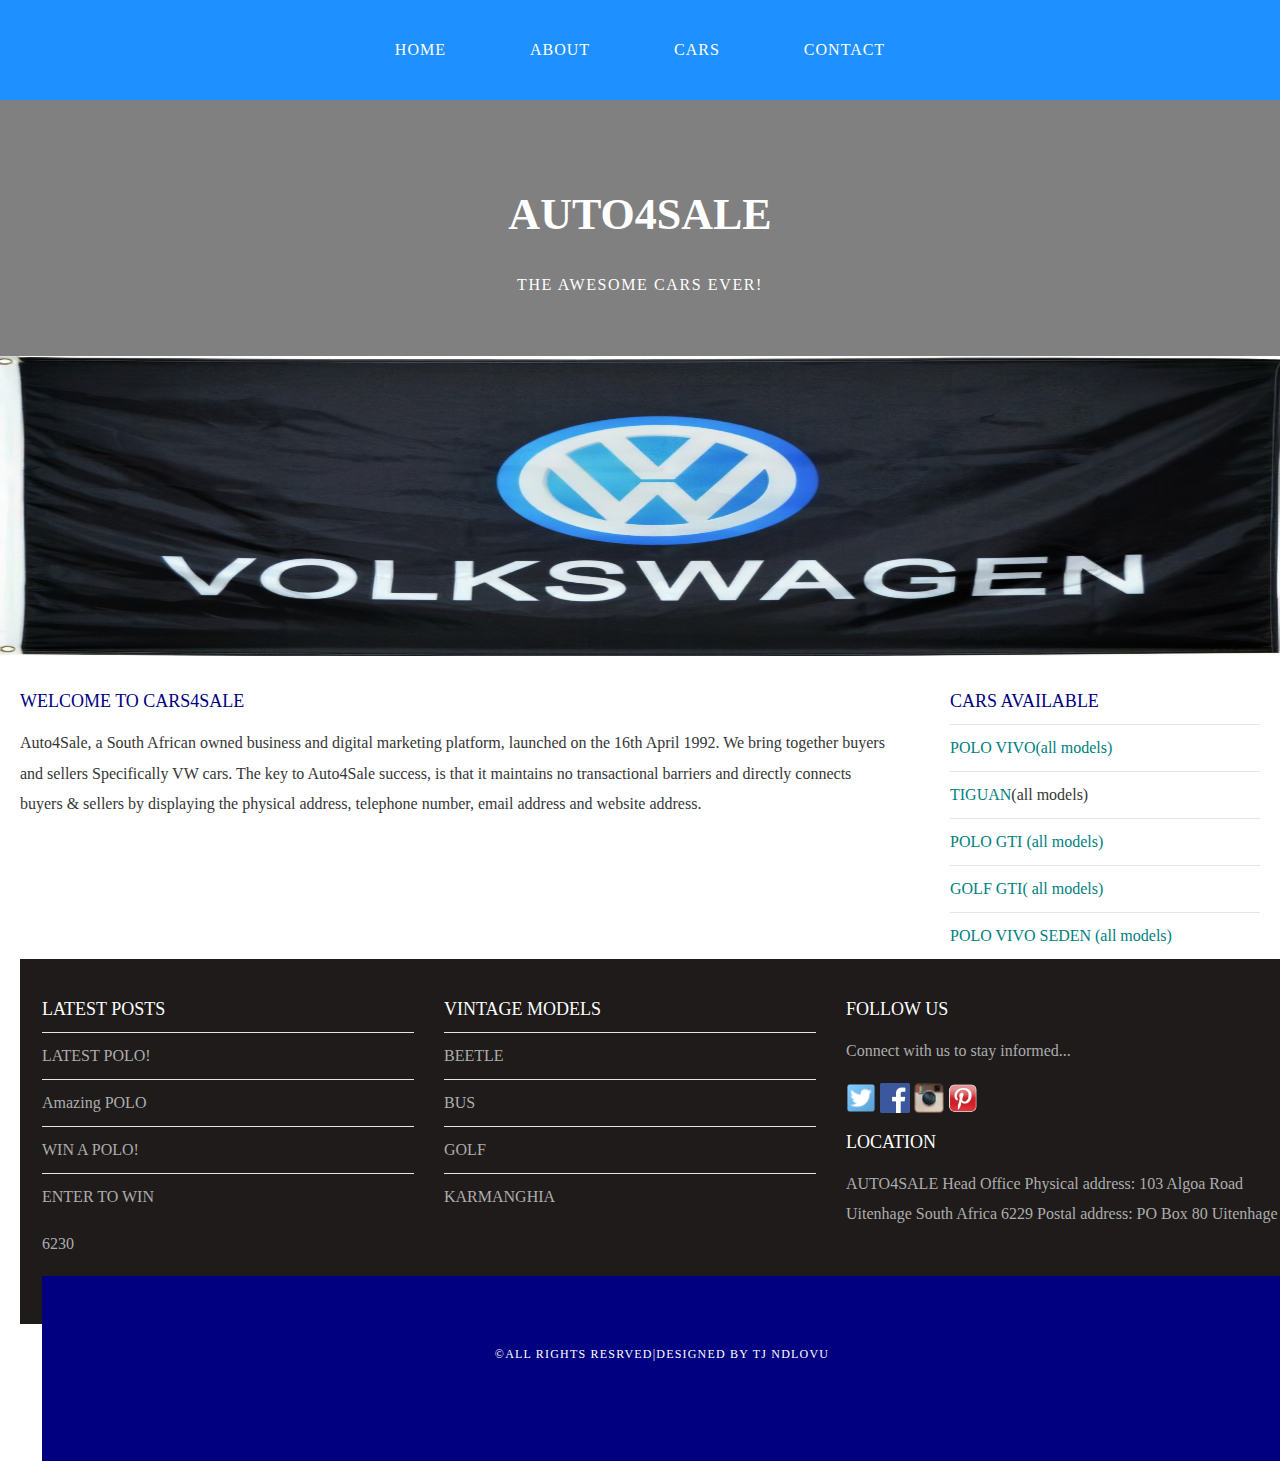
<file: index.html>
<!DOCTYPE html>
<html>
<head>
  <title>AUTO4SALE</title> 
    <link rel="stylesheet" href="style.css"/>
    </head>
    <body>
    <div id="menu">
        <ul>
        <li><a href="#">home</a></li>
        <li><a href="about.html">about</a></li>
        <li><a href="cars.html">cars</a></li>
        <li><a href="contact.html">contact</a></li>
        </ul>
        </div>
        <div id="header">
        <h1>AUTO4SALE</h1>
        <p>THE AWESOME CARS EVER!</p>
         </div>
        <div id="banner">
        <img src="images/R%20(5).jpg"/>
        </div>
        <div id="page">
        <div id="content">
        <h2>WELCOME TO CARS4SALE</h2> 
        <p>Auto4Sale, a South African owned business and digital marketing platform, launched on the 16th April 1992. We bring together buyers and sellers Specifically VW cars. The key to Auto4Sale success, is that it maintains no transactional barriers and directly connects buyers & sellers by displaying the physical address, telephone number, email address and website address.</p>
            </div>   
            
    
    <div id="sidebar">
<h2>CARS AVAILABLE</h2>
<ul class="styled">
<li><a href="http://www.vwpolo.com">POLO VIVO(all models)</a></li>
<li><a href="http://www.vwtiguan.com">TIGUAN</a>(all models)</li>
<li><a href="http://www.vwgti.com">POLO GTI (all models)</a></li>
<li><a href="http://www.vwgolf.com">GOLF GTI( all models)</a></li>
<li><a href="href://www.vwpoloseden.com">POLO VIVO SEDEN (all models)</a></li>
</ul>
        </div>
<div id="footer">
<div id="box1">
 <h2>Latest Posts</h2>
<ul class="styled">
<li><a href="#">LATEST POLO!</a></li>
<li><a href="#">Amazing POLO</a></li>
<li><a href="#">WIN A POLO!</a></li>
<li><a href="#">ENTER TO WIN</a></li>

</ul>
        </div>
            <div id="box2">
<h2>VINTAGE MODELS</h2>
 <ul class="styled"> 
<li><a href="http://www.vwbeetle.com">BEETLE</a></li>   
<li><a href="http://www.vwbus.com">BUS</a></li>
<li><a href="http://www.vwgolf.com">GOLF</a></li>
    <li><a href="http://www.vwkarmanghia.com">KARMANGHIA</a></li>
</ul>
    </div>
                <div id="box3">
<h2>Follow Us</h2>
<p>Connect with us to stay informed...</p>
<a href="#"><img src="images/twitter.png" height="30"/></a>
<a href="#"><img src="images/facebook.png" height="30"/></a>
<a href="#"><img src="images/instagram.png" height="30"/></a>
<a href="#"><img src="images/pinterest.png" height="30"/></a>

                </div>
            
           <div id="address">
    <h2>LOCATION</h2>
<P>AUTO4SALE Head Office
Physical address:
103 Algoa Road
Uitenhage
South Africa
6229

Postal address:
PO Box 80
Uitenhage
6230</P>
    </div>
        <div id="copyright">
            <p>&copy;ALL RIGHTS RESRVED|DESIGNED BY TJ NDLOVU</p>
            
            </div>
            </div>
           
            </div>
    </body>


</html>
</file>
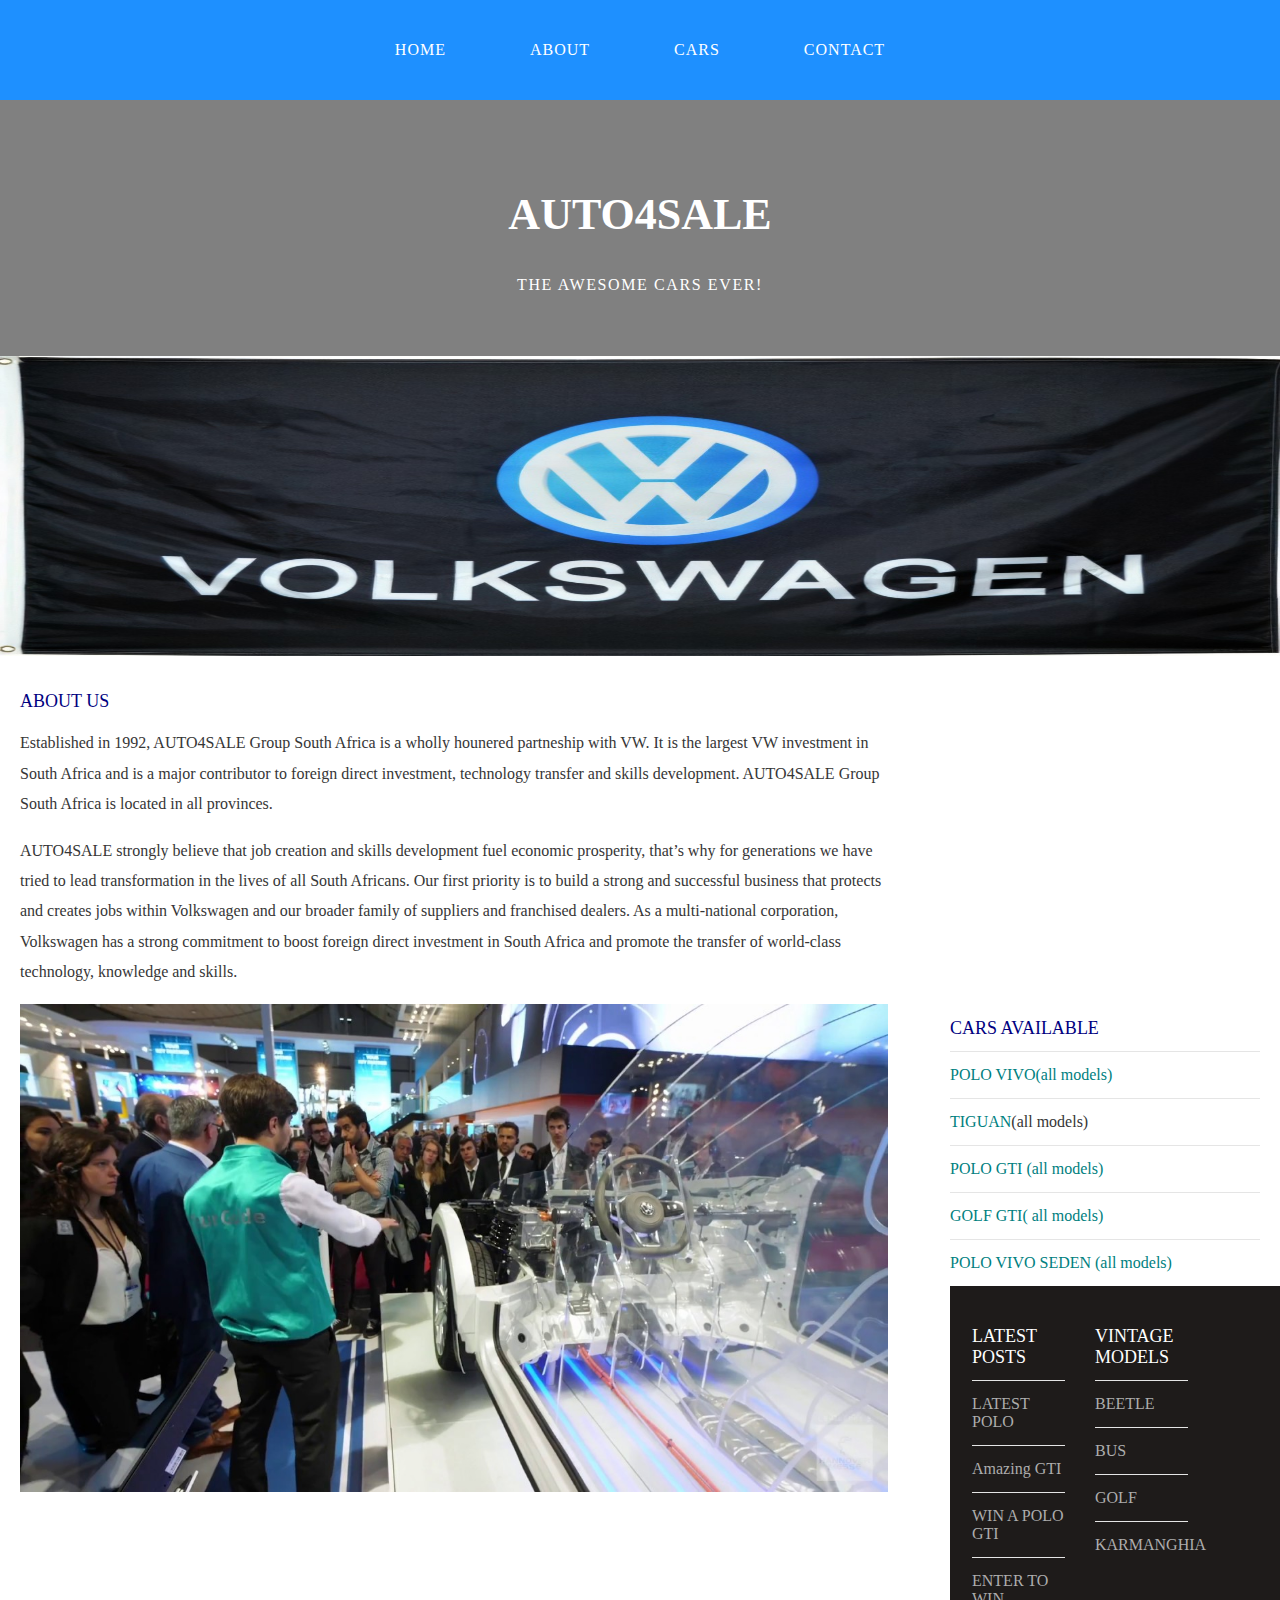
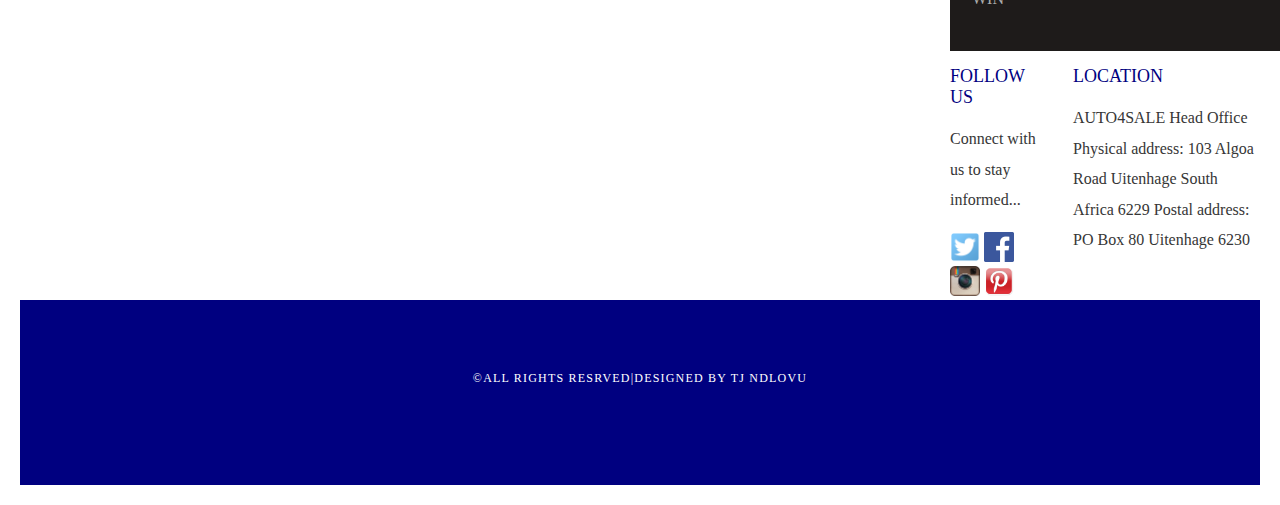
<file: about.html>
<!DOCTYPE html>
<html>
<head>
  <title>Travel the world</title> 
    <link rel="stylesheet" href="style.css"/>
    </head>
    <body>
    <div id="menu">
        <ul>
        <li><a href="index.html">home</a></li>
        <li><a href="#">about</a></li>
        <li><a href="cars.html">cars</a></li>
        <li><a href="contact.html">contact</a></li>
        </ul>
        </div>
        <div id="header">
        <h1>AUTO4SALE</h1>
        <p>THE AWESOME CARS EVER!</p>
         </div>
        <div id="banner">
        <img src="images/R%20(5).jpg"/>
        </div>
        <div id="page">
        <div id="content">
        <h2>ABOUT US</h2> 
<p>Established in 1992, AUTO4SALE Group South Africa is a wholly hounered partneship with VW. It is the largest VW investment in South Africa and is a major contributor to foreign direct investment, technology transfer and skills development. AUTO4SALE Group South Africa is located in all provinces.</p>
<p>AUTO4SALE strongly believe that job creation and skills development fuel economic prosperity, that’s why for generations we have tried to lead transformation in the lives of all South Africans.

 Our first priority is to build a strong and successful business that protects and creates jobs within Volkswagen and our broader family of suppliers and franchised dealers. As a multi-national corporation, Volkswagen has a strong commitment to boost foreign direct investment in South Africa and promote the transfer of world-class technology, knowledge and skills. </p>

            
            
    </div>
            <img src="images/maxresdefault.jpg" width=70%/>
    <div id="sidebar">
<h2>CARS AVAILABLE</h2>
<ul class="styled">
<li><a href="http://www.vwpolo.com">POLO VIVO(all models)</a></li>
<li><a href="http://www.vwtiguan.com">TIGUAN</a>(all models)</li>
<li><a href="http://www.vwgti.com">POLO GTI (all models)</a></li>
<li><a href="http://www.vwgolf.com">GOLF GTI( all models)</a></li>
<li><a href="href://www.vwpoloseden.com">POLO VIVO SEDEN (all models)</a></li>
</ul>

<div id="footer">
<div id="box1">
 <h2>Latest Posts</h2>
<ul class="styled">
<li><a href="#">LATEST POLO</a></li>
<li><a href="#">Amazing GTI</a></li>
<li><a href="#">WIN A POLO GTI</a></li>
<li><a href="#">ENTER TO WIN</a></li>
</ul>
                </div>
            <div id="box1">
<h2>VINTAGE MODELS</h2>
 <ul class="styled"> 
<li><a href="http://www.vwbeetle.com">BEETLE</a></li>   
<li><a href="http://www.vwbus.com">BUS</a></li>
<li><a href="http://www.vwgolf.com">GOLF</a></li>
    <li><a href="http://www.vwkarmanghia.com">KARMANGHIA</a></li>
</ul>
    </div>
  
                </div>
                <div id="box2">
<h2>Follow Us</h2>
<p>Connect with us to stay informed...</p>
<a href="#"><img src="images/twitter.png" height="30"/></a>
<a href="#"><img src="images/facebook.png" height="30"/></a>
<a href="#"><img src="images/instagram.png" height="30"/></a>
<a href="#"><img src="images/pinterest.png" height="30"/></a>

                </div>
    <div id="address">
    <h2>LOCATION</h2>
<P>AUTO4SALE Head Office
Physical address:
103 Algoa Road
Uitenhage
South Africa
6229

Postal address:
PO Box 80
Uitenhage
6230</P>
    </div>
            
            </div>
        <div id="copyright">
            <p>&copy;ALL RIGHTS RESRVED|DESIGNED BY TJ NDLOVU</p>
            
            </div>
        
        
           </div>
    </body>


</html>
</file>
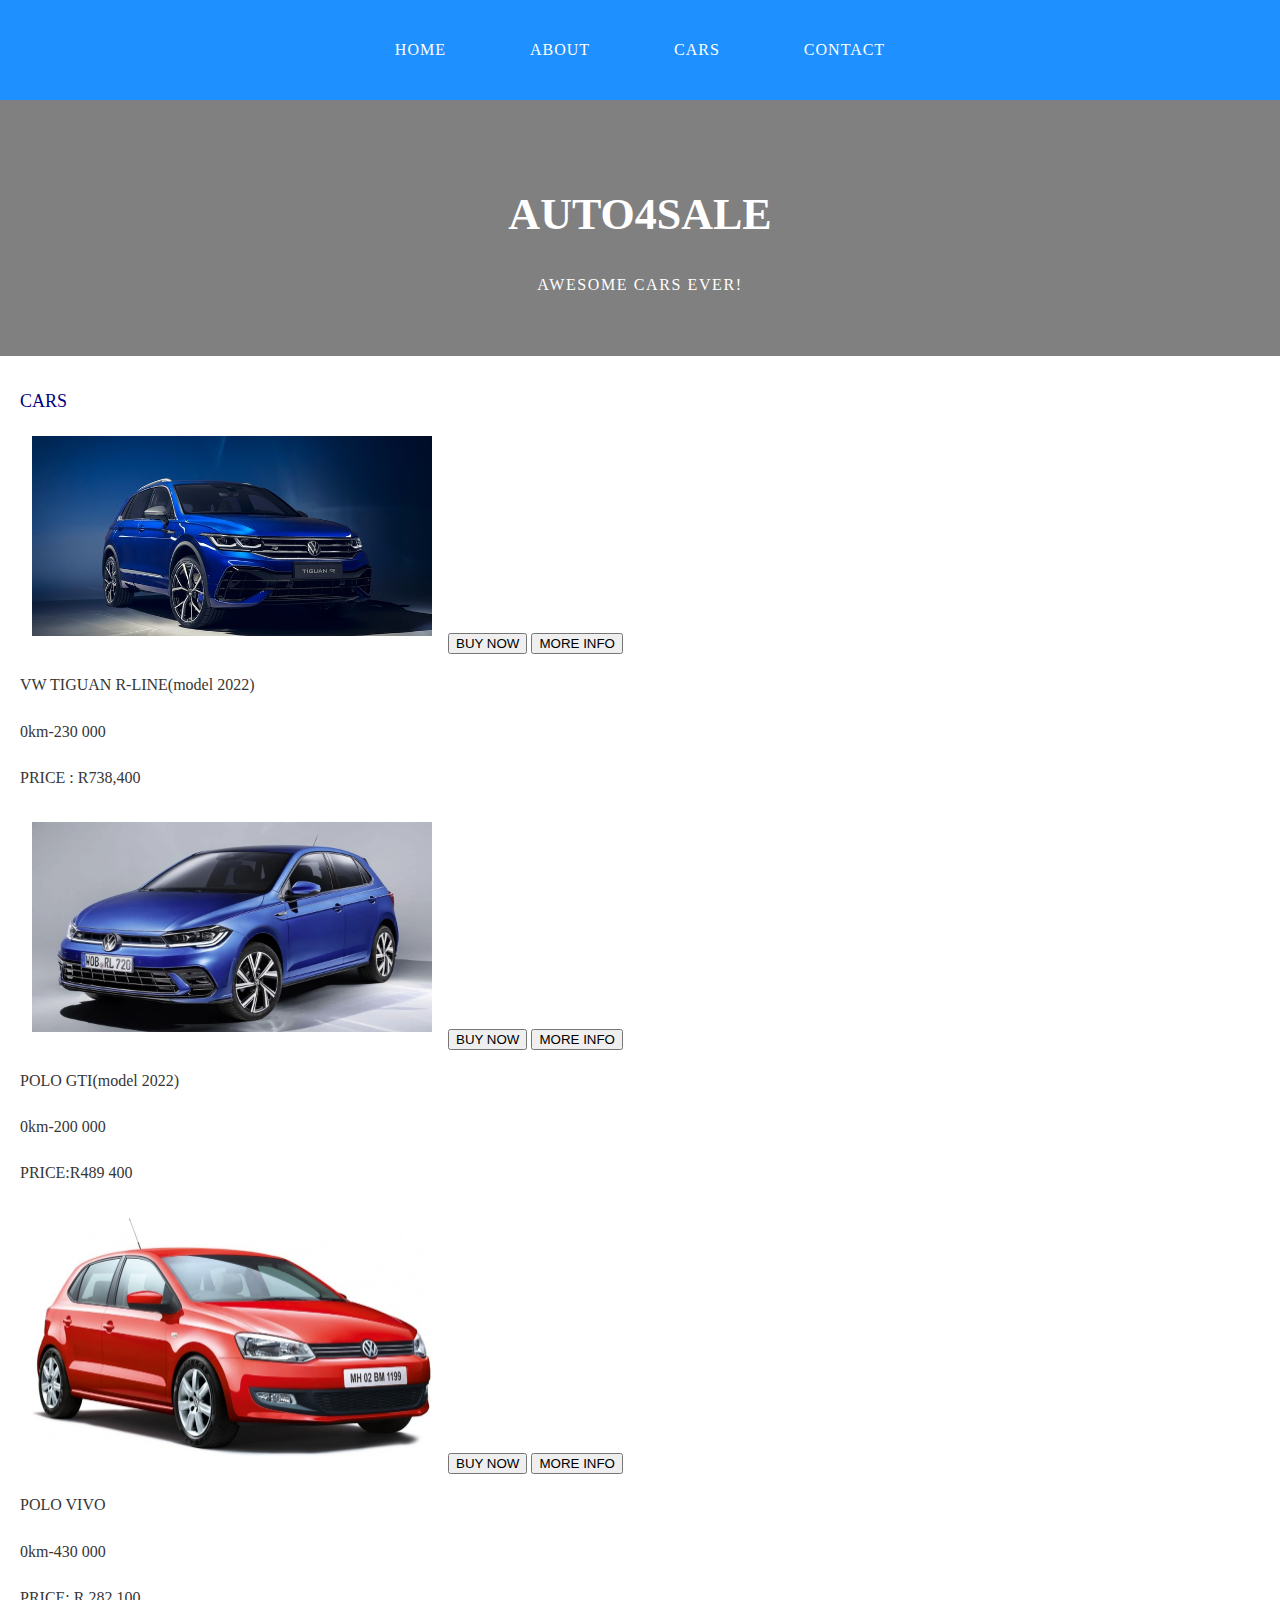
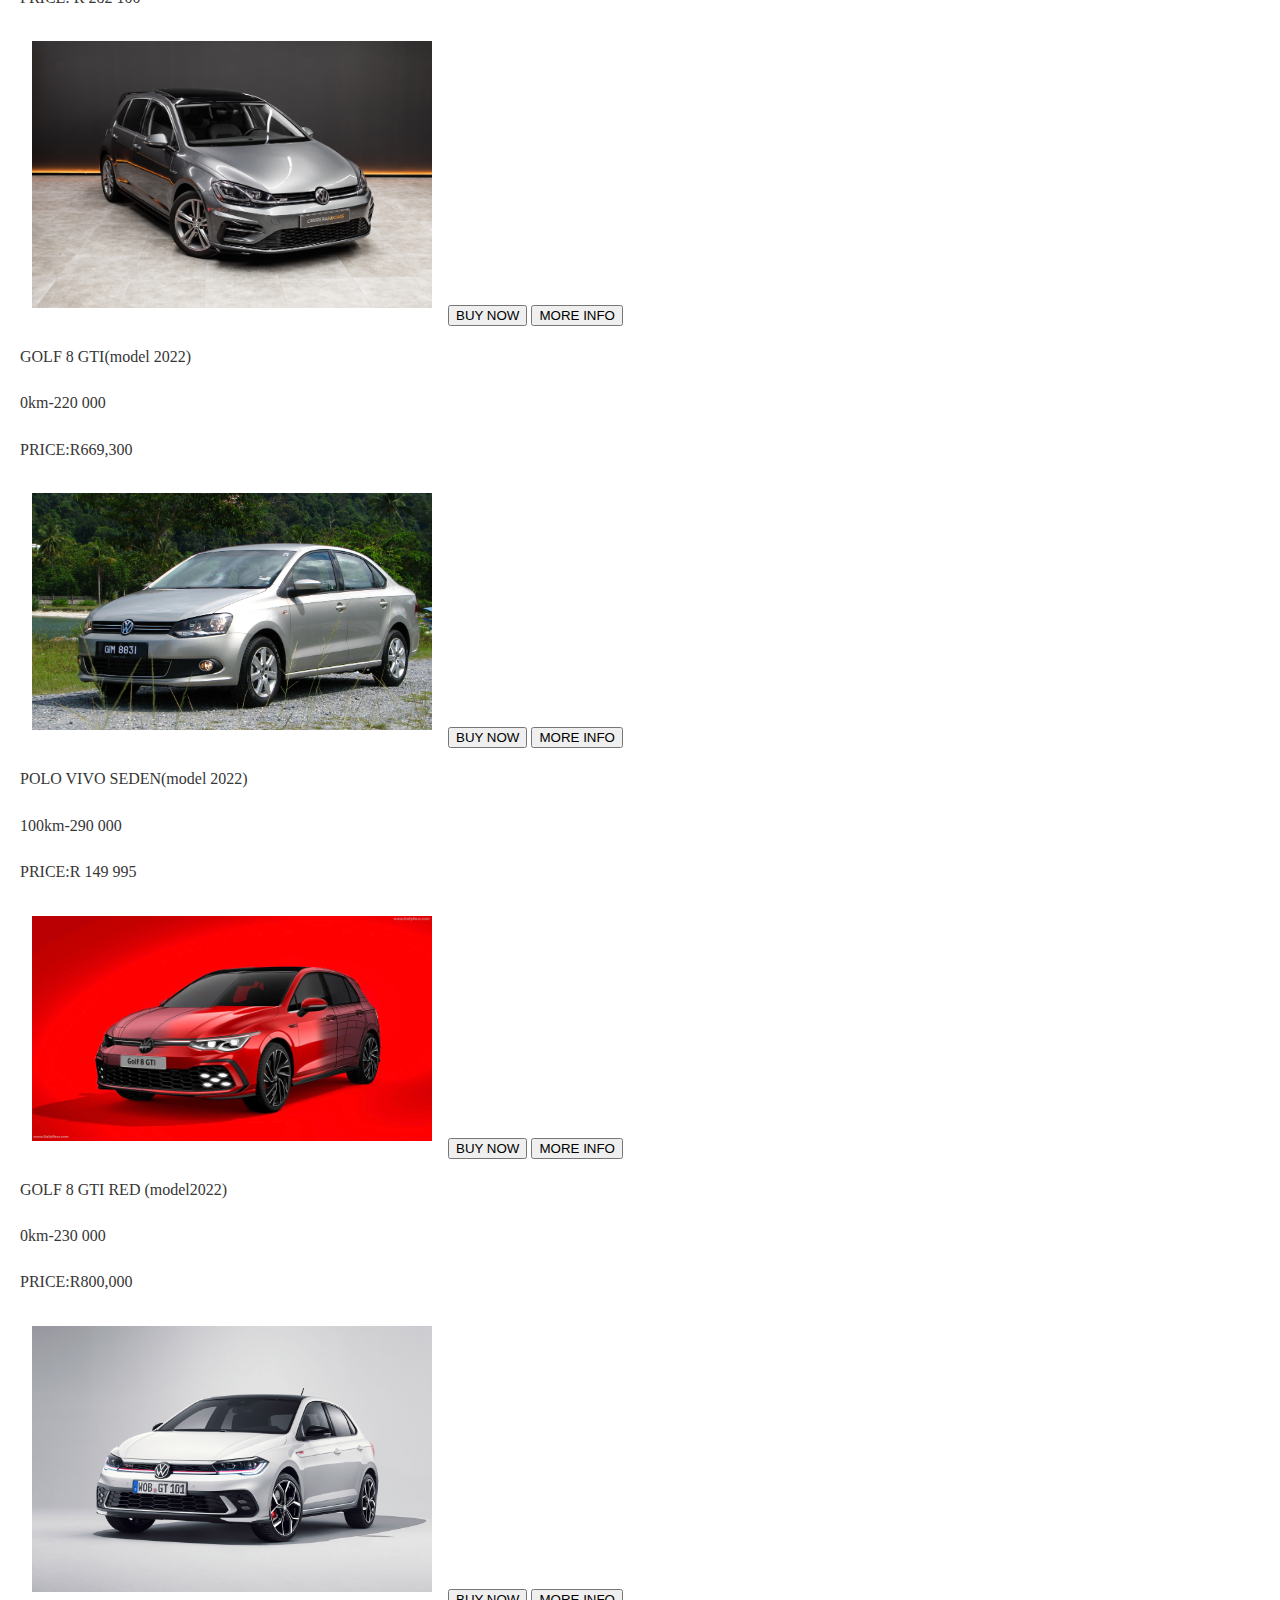
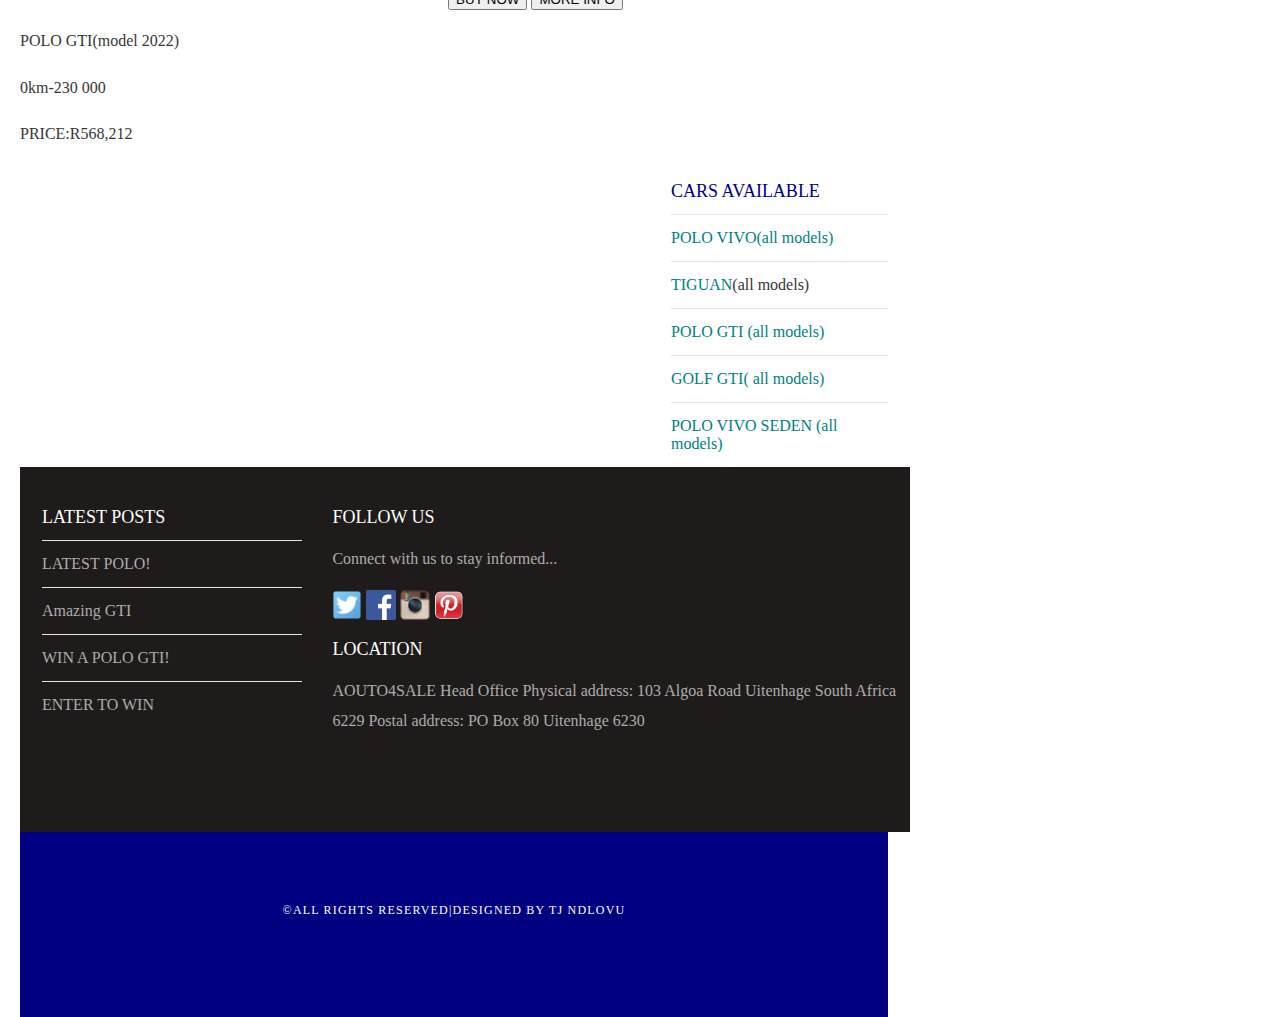
<file: cars.html>
<!DOCTYPE html>
<html>
<head>
  <title>AUTO4SALE</title> 
    <link rel="stylesheet" href="style.css"/>
    </head>
    <body>
    <div id="menu">
        <ul>
        <li><a href="index.html">home</a></li>
        <li><a href="about.html">about</a></li>
        <li><a href="#">cars</a></li>
        <li><a href="contact.html">contact</a></li>
        </ul>
        </div>
        <div id="header">
        <h1>AUTO4SALE</h1>
        <p>AWESOME CARS EVER!</p>
         </div>
       
        <div id="page">
        <div id="content">
        <h2>CARS</h2> 
 <div id="gallery">
<img src="images/2021-VW-Tiguan-R.jpg"/>
<a href="index.html"><button class="btn">BUY NOW</button></a>
<a href="index.html"><button class="btn">MORE INFO</button></a>
<p>VW TIGUAN R-LINE(model 2022)</p>
<p>0km-230 000</p>
<p>PRICE :	R738,400</p>
<img src="images/volkswagen-polo-facelift-1%20blue.webp" width=80%/>
<a href="index.html"><button class="btn">BUY NOW</button></a>
<a href="index.html"><button class="btn">MORE INFO</button></a>
<p>POLO GTI(model 2022)</p>
<p>0km-200 000</p>
<p>PRICE:R489 400</p>
<img src="images/volkswagen_polo_hatchback_2013_red.jpg"/>
<a href="index.html"><button class="btn">BUY NOW</button></a>
<a href="index.html"><button class="btn">MORE INFO</button></a>
<p>POLO VIVO</p>
<p>0km-430 000</p>
<P>PRICE:	R 282 100</P>
<img src="images/Carreras-Cars-VW-Golf-TDI-DSG-05.jpg" width=80%/>
<a href="index.html"><button class="btn">BUY NOW</button></a>
<a href="index.html"><button class="btn">MORE INFO</button></a>
<P>GOLF 8 GTI(model 2022)</P>
<p>0km-220 000</p>
<p>PRICE:R669,300</p>
<img src="images/sedan.webp" width=80%/>
<a href="index.html"><button class="btn">BUY NOW</button></a>
<a href="index.html"><button class="btn">MORE INFO</button></a>
<p>POLO VIVO SEDEN(model 2022)</p>
<p>100km-290 000</p>
<p>PRICE:R 149 995</p>
<img src="images/2021-Volkswagen-Golf-GTI-38.jpg" width=80%/>
<a href="index.html"><button class="btn">BUY NOW</button></a>
<a href="index.html"><button class="btn">MORE INFO</button></a>
 <P>GOLF 8 GTI RED (model2022)</P>
<p>0km-230 000</p>
<p>PRICE:R800,000</p>
<img src="images/gtipolo.jpg" width=80%/>
<a href="index.html"><button class="btn">BUY NOW</button></a>
<a href="index.html"><button class="btn">MORE INFO</button></a>
<P>POLO GTI(model 2022)</P>
<p>0km-230 000</p>
<p>PRICE:R568,212</p>


            
            </div>
          <div id="sidebar">
<h2>CARS AVAILABLE</h2>
<ul class="styled">
<li><a href="http://www.vwpolo.com">POLO VIVO(all models)</a></li>
<li><a href="http://www.vwtiguan.com">TIGUAN</a>(all models)</li>
<li><a href="http://www.vwgti.com">POLO GTI (all models)</a></li>
<li><a href="http://www.vwgolf.com">GOLF GTI( all models)</a></li>
<li><a href="href://www.vwpoloseden.com">POLO VIVO SEDEN (all models)</a></li>
</ul>
              </div>
<div id="footer">
<div id="box1">
 <h2>Latest Posts</h2>
<ul class="styled">
<li><a href="#">LATEST POLO!</a></li>
<li><a href="#">Amazing GTI</a></li>
<li><a href="#">WIN A POLO GTI!</a></li>
<li><a href="#">ENTER TO WIN</a></li>

</ul>
        

                </div>    

                <div id="box3">
<h2>Follow Us</h2>
<p>Connect with us to stay informed...</p>
<a href="#"><img src="images/twitter.png" height="30"/></a>
<a href="#"><img src="images/facebook.png" height="30"/></a>
<a href="#"><img src="images/instagram.png" height="30"/></a>
<a href="#"><img src="images/pinterest.png" height="30"/></a>

                </div>
               <div id="address">
    <h2>LOCATION</h2>
<P>AOUTO4SALE Head Office
Physical address:
103 Algoa Road
Uitenhage
South Africa
6229

Postal address:
PO Box 80
Uitenhage
6230</P>
    </div>
            </div>
        <div id="copyright">
            <p>&copy;ALL RIGHTS RESERVED|DESIGNED BY TJ NDLOVU</p>
            
            </div>
            </div> 
        
        
        </div>
    </body>


</html>
</file>
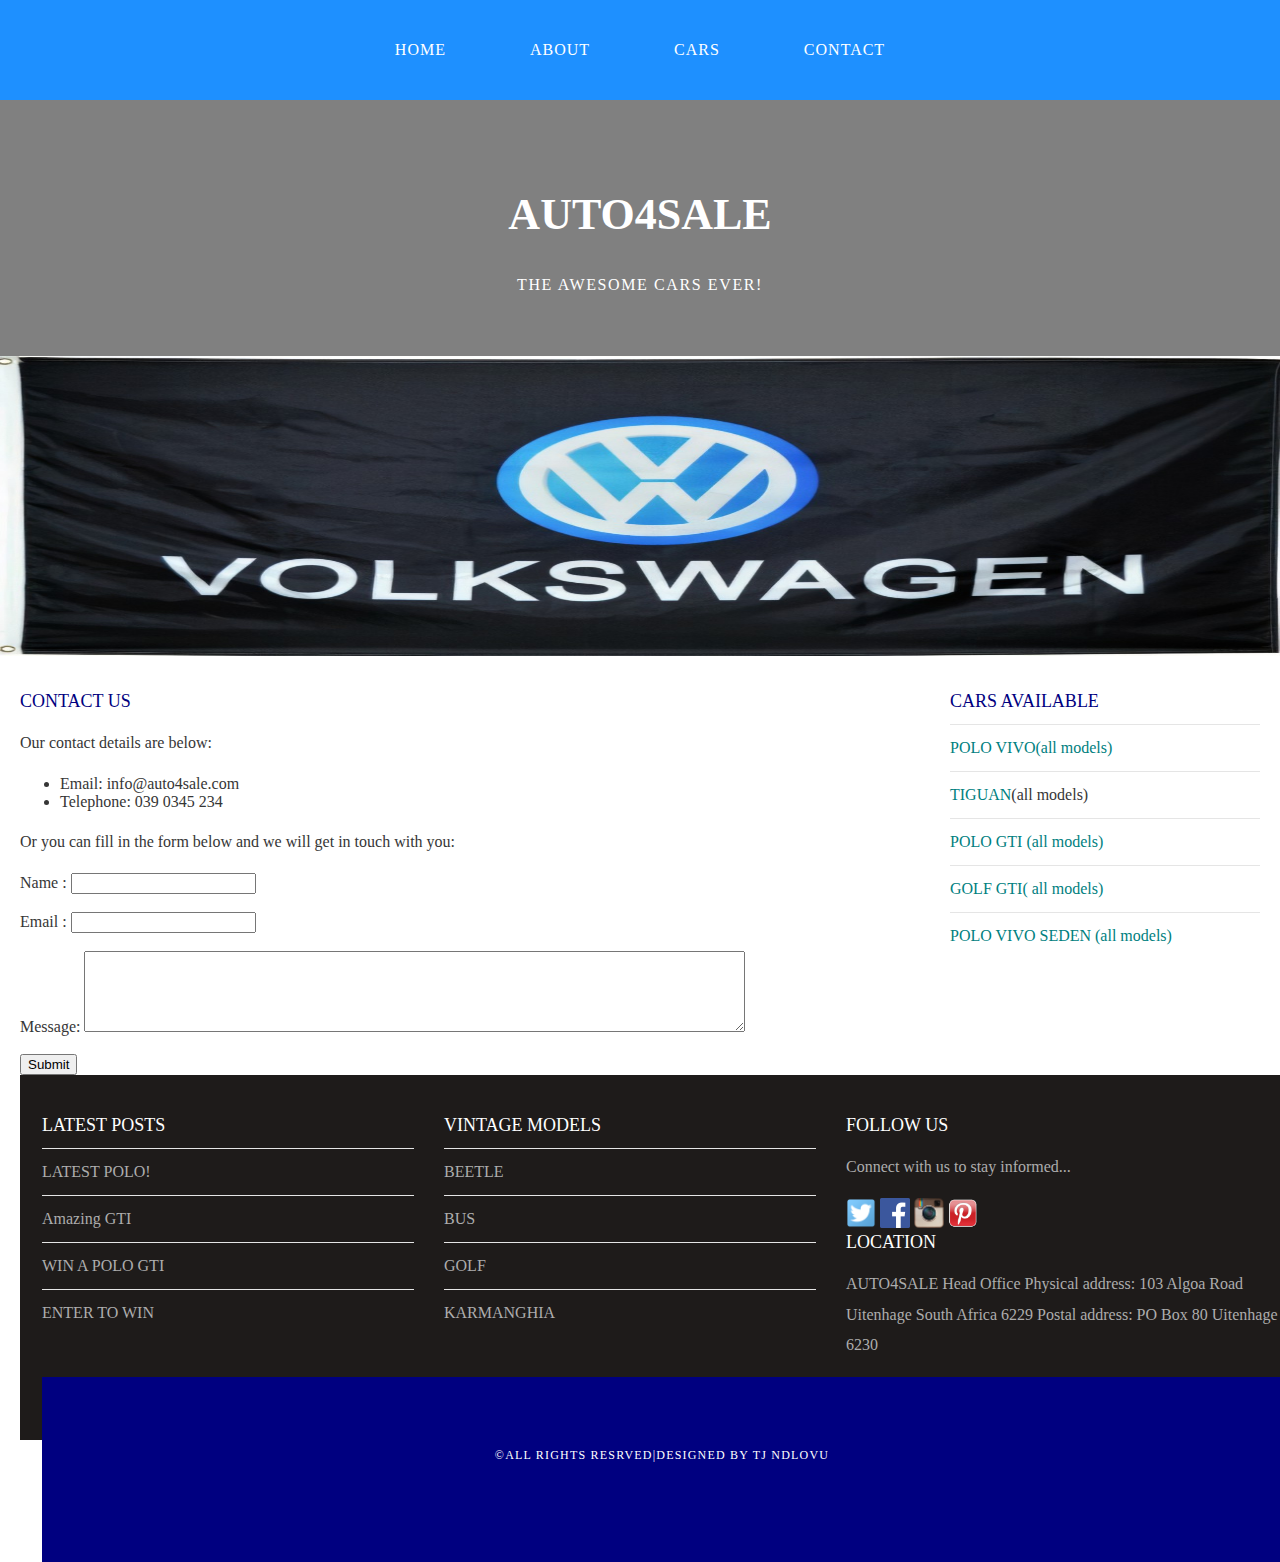
<file: contact.html>
<!DOCTYPE html>
<html>
<head>
  <title>Travel the world</title> 
    <link rel="stylesheet" href="style.css"/>
    </head>
    <body>
    <div id="menu">
        <ul>
        <li><a href="index.html">home</a></li>
        <li><a href="about.html">about</a></li>
        <li><a href="cars.html">cars</a></li>
        <li><a href="#">contact</a></li>
        </ul>
        </div>
        <div id="header">
        <h1>AUTO4SALE</h1>
        <p>THE AWESOME CARS EVER!</p>
         </div>
        <div id="banner">
        <img src="images/R%20(5).jpg"/>
        </div>
        <div id="page">
        <div id="content">
        <h2>Contact Us</h2> 
  <p>Our contact details are below:</p>
<ul class="style1">
<li>Email: info@auto4sale.com</li>
<li>Telephone: 039 0345 234</li>
</ul>

<p>Or you can fill in the form below and we will get in touch with you:</p>
<form>
Name     : <input type="text" /><br/><br/>
Email     : <input type="email" /><br/><br/>
Message: <textarea cols="80" rows="5"></textarea><br/><br/>
<input type="submit" value="Submit"/>
</form>

            
            
    </div>
    <div id="sidebar">
<h2>CARS AVAILABLE</h2>
<ul class="styled">
<li><a href="http://www.vwpolo.com">POLO VIVO(all models)</a></li>
<li><a href="http://www.vwtiguan.com">TIGUAN</a>(all models)</li>
<li><a href="http://www.vwgti.com">POLO GTI (all models)</a></li>
<li><a href="http://www.vwgolf.com">GOLF GTI( all models)</a></li>
<li><a href="href://www.vwpoloseden.com">POLO VIVO SEDEN (all models)</a></li>
</ul>
        </div>
<div id="footer">
<div id="box1">
 <h2>Latest Posts</h2>
<ul class="styled">
<li><a href="#">LATEST POLO!</a></li>
<li><a href="#">Amazing GTI</a></li>
<li><a href="#">WIN A POLO GTI</a></li>
<li><a href="#">ENTER TO WIN</a></li>


</ul>
            


                </div>
            <div id="box1">
<h2>VINTAGE MODELS</h2>
 <ul class="styled">
<li><a href="http://www.vwbeetle.com">BEETLE</a></li>   
<li><a href="http://www.vwbus.com">BUS</a></li>
<li><a href="http://www.vwgolf.com">GOLF</a></li>
    <li><a href="http://www.vwkarmanghia.com">KARMANGHIA</a></li>
</ul>
  
                </div>
                <div id="box2">
<h2>Follow Us</h2>
<p>Connect with us to stay informed...</p>
<a href="#"><img src="images/twitter.png" height="30"/></a>
<a href="#"><img src="images/facebook.png" height="30"/></a>
<a href="#"><img src="images/instagram.png" height="30"/></a>
<a href="#"><img src="images/pinterest.png" height="30"/></a>

                </div>
            
              <div id="address">
    <h2>LOCATION</h2>
<P>AUTO4SALE Head Office
Physical address:
103 Algoa Road
Uitenhage
South Africa
6229

Postal address:
PO Box 80
Uitenhage
6230</P>
    </div>
        <div id="copyright">
            <p>&copy;ALL RIGHTS RESRVED|DESIGNED BY TJ NDLOVU</p>
            
            </div>
        
        
            </div>
        </div>
    </body>


</html>
</file>
<file: style.css>
/* ********************************************************** */
/*universal styles */
/* ********************************************************** */
 
body{
    margin: 0;
    padding: 0;
    background-color: #ffffff;
    font-family: 'Railway' sans-serif;
    font-size: 16px;
    font-weight: 400;
    color: #363636;
}

p{
    line-height: 190%;
}
a{
    text-decoration: none;
    color: teal;
}
/* ********************************************************** */
/* Menu                                                       */
/* ********************************************************** */
#menu{
    background-color: dodgerblue;
    height: 100px;
}
#menu ul{
    margin: 0;
    padding: 0;
    list-style-type: none;
    text-align: center;
}
#menu li{
    display: inline-block;
}
#menu a{
    letter-spacing: 1px;
    text-decoration: none;
    text-align: center;
    text-transform: uppercase;
    font-size: 16px;
    line-height: 100px;
    color: #ffffff;
    
    padding: 0 40px;
    border: none;
    display: block;
}
#menu a:hover{
    background-color: black;
}
/* ********************************************************** */
/* HEADER                                                     */
/* ********************************************************** */
#header{
    padding: 60px 0px 40px 0px;
    background-color: grey;
    text-align: center;    
}
#header h1{
    letter-spacing: :0.1em;
    font-size: 44px;
    color: #ffffff;
}
#header p{
    letter-spacing: 0.1em;
    color: #ffffff;
}
/* ********************************************************** */
/* BANNER                                                     */
/* ********************************************************** */

#banner{
    height: 300px;
}
#banner img{
    width: 100%;
    height: 300px;
}
/* ********************************************************** */
/* page                                                       */
/* ********************************************************** */
#page{
    min-height: 12px;
    padding: 20px;
}
#page h2{
    margin-bottom: 12px;
    text-transform: uppercase;
    font-weight: 400;
    font-size: 18px;
    color: navy;
}
/* CONTENT */
#content{
    float: left;
    width: 70%;
}
/* SIDEBAR */
#sidebar{
    float: right;
    width: 25%;
}
/* LISTS */
ul.styled{
    margin: 0;
    padding: 0;
    list-style-type: none;
}
ul.styled li{
    border-top: solid 1px #e5e5e5;
    padding: 14px 0px;
}
/* ********************************************************** */
/* FOOTER                                                     */
/* ********************************************************** */
#footer{
    width: 100%;
    height: 340px;
    background-color: #1e1b1a;
    padding-top: 25px;
    padding-left: 22px;
    clear: both;
}
#footer h2{
    font-size: 18px;
    font-weight: 400;
    text-transform: uppercase;
    color: #ffffff;
    
}
#footer p{
    color: #adadad;
}
#footer a{
    color: #adadad;
}
#box1{
    float: left;
    width: 30%;
    padding-right: 30px;
}
#box2{
   float: left;
    width: 30%;
    padding-right: 30px;

}
 
/* ********************************************************** */
/* copyright                                                  */
/* ********************************************************** */
#copyright{
    width: 100%;
    height: 130px;
    text-align: center;
    background-color: navy;
    padding-top: 55px;
    clear: both;
}
#copyright p{
    font-size: 12px;
    letter-spacing: 0.1em;
    text-transform: uppercase;
    color: #ffffff;
}
/* ********************************************************** */
/* gallery                                                    */
/* ********************************************************** */
#gallery img{
    width: 400px;
    margin: 12px;
    -moz-transition: -moz-transform 0.5s ease-in;
	-webkit-transition: -webkit-transform 0.5s ease-in;
	-o-transition: -o-transform 0.5s ease-in;
    
}

#gallery img:hover{
	-moz-transform: scale(3);
	-webkit-transform: scale(3);
	-o-transform: scale(3);
 }
</file>
